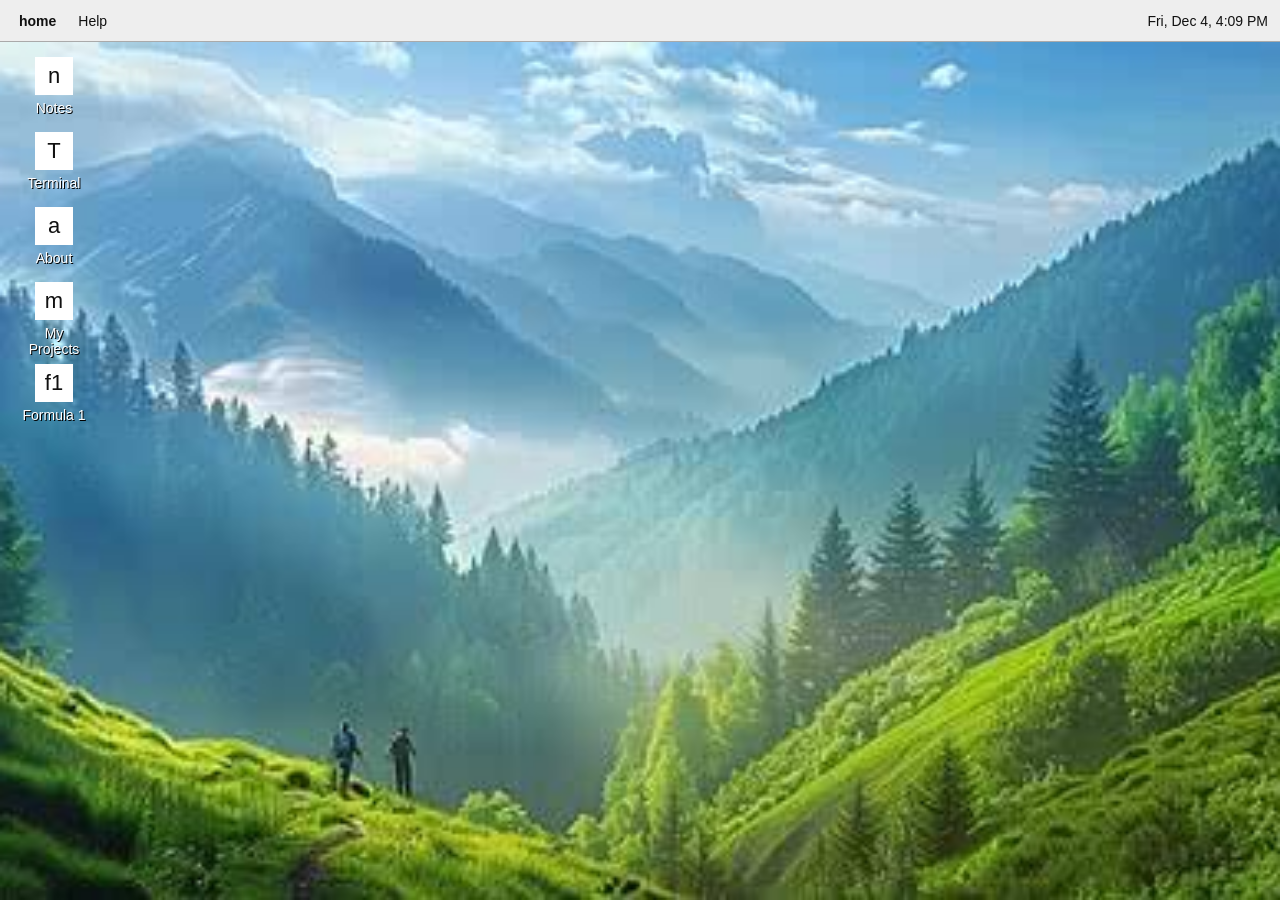
<file: index.html>
<!doctype html>

<html lang="en">

<head>

  <meta charset="utf-8">


  <meta name="viewport" content="width=device-width, initial-scale=1">

  <title>prometheusOS</title>

  <link rel="stylesheet" href="style.css">

</head>




<body>

  <header class="menu-bar">

    <nav class="menu-left" aria-label="Main menu">

      <button class="brand-menu menu-trigger" data-menu="system" aria-label="PrometheusOS menu"><span class="brand-mark">home</span></button>

      <span id="current-app-name" class="app-name" aria-live="polite"></span>

      <button class="menu-trigger" data-menu="help">Help</button>

    </nav>

    <div class="menu-right"><span id="clock"></span></div>

    <div id="menu-popovers" class="menu-popovers"></div>

  </header>




  <main class="desktop">

    <nav class="desktop-icons" aria-label="Applications">

      <button data-app="notes" aria-label="Open Notes"><span class="app-icon notes-icon">n</span><span>Notes</span></button>

      <button data-app="terminal" aria-label="Open Terminal"><span class="app-icon terminal-icon">T</span><span>Terminal</span></button>

      <button data-app="about" aria-label="Open About"><span class="app-icon about-icon">a</span><span>About</span></button>

      <button data-app="website" aria-label="Open My Projects"><span class="app-icon website-icon">m</span><span>My Projects</span></button>

      <button data-app="formula1" aria-label="Open Formula 1"><span class="app-icon f1-icon">f1</span><span>Formula 1</span></button>

    </nav>

    <section id="windows" aria-live="polite"></section>

    <nav class="dock" aria-label="Dock">

      <button data-app="notes" title="Notes" aria-label="Open Notes"><span class="app-icon notes-icon">n</span></button>

      <button data-app="terminal" title="Terminal" aria-label="Open Terminal"><span class="app-icon terminal-icon">T</span></button>

      <button data-app="about" title="About PrometheusOS" aria-label="Open About"><span class="app-icon about-icon">a</span></button>

      <button data-app="website" title="My Projects" aria-label="Open My Projects"><span class="app-icon website-icon">m</span></button>

      <button data-app="formula1" title="Formula 1" aria-label="Open Formula 1"><span class="app-icon f1-icon">f1</span></button>

    </nav>

  </main>

<script src="script.js"></script>

</body>

</html>
</file>
<file: style.css>
* { box-sizing: border-box; }


body {

  margin: 0;

  font: 14px Calibri, sans-serif;

  color: #111;

  background: #222;

}


button, input, textarea { font: inherit; }

button { cursor: pointer; }

a { color: blue; }




.menu-bar {

  height: 42px;

  display: flex;

  align-items: center;

  justify-content: space-between;

  padding: 0 12px;

  background: #eee;

  border-bottom: 1px solid #aaa;

  position: relative;

  z-index: 20;

}


.menu-left, .menu-right { display: flex; align-items: center; gap: 8px; }

.menu-trigger { padding: 4px 7px; background: transparent; border: 0; color: #111; }

.menu-trigger:hover { background: #ddd; }

.brand-mark { font-weight: bold; }

.app-name { font-weight: bold; }

#current-app-name:empty { display: none; }

#clock { white-space: nowrap; }

.menu-popovers { position: absolute; top: 41px; left: 0; }


.menu-dropdown {

  position: absolute;

  min-width: 170px;

  padding: 4px;

  background: white;

  border: 1px solid #777;

}


.menu-dropdown button { display: block; width: 100%; padding: 6px; text-align: left; border: 0; background: white; }

.menu-dropdown button:hover { background: #ddd; }

.menu-separator { height: 1px; background: #aaa; margin: 4px; }

.disabled { color: #888; }




.desktop {

  height: calc(100vh - 42px);

  position: relative;

  overflow: hidden;

  background-color: #222;

  background-image: url("wallpaper.png");

  background-position: center;

  background-size: cover;

}


.desktop-icons {

  position: absolute;

  top: 14px;

  left: 14px;

  display: flex;

  flex-direction: column;

  gap: 5px;

}


.desktop-icons button {

  width: 80px;

  min-height: 70px;

  border: 0;

  background: transparent;

  color: white;

  display: flex;

  flex-direction: column;

  align-items: center;

  gap: 5px;

  text-shadow: 1px 1px black;

}


.desktop-icons button:hover, .desktop-icons button.selected { background: #ffffff30; }


.app-icon {

  width: 38px;

  height: 38px;

  display: grid;

  place-items: center;

  background: #fff;

  color: #111;

  font-size: 22px;

  line-height: 1;

  font-weight: normal;

  text-shadow: none;

}


.dock { display: none; }




.window {

  position: absolute;

  top: 50%; left: 50%;

  transform: translate(-50%, -50%);

  width: min(520px, calc(100vw - 24px));

  height: 340px;

  display: flex;

  flex-direction: column;

  background: white;

  border: 1px solid #555;

  z-index: 4;

  overflow: hidden;

}


.window-bar {

  min-height: 32px;

  display: flex;

  align-items: center;

  gap: 8px;

  padding: 0 8px;

  background: #eee;

  border-bottom: 1px solid #aaa;

  cursor: move;

}


.window-title { flex: 1; text-align: center; font-weight: bold; }

.window-bar .close { padding: 2px 8px; background: #e66; color: #fff; border: 1px solid #a33; border-radius: 3px; font-weight: bold; line-height: 1; }

.window-bar .close:hover { background: #d55; }


.window-body {

  flex: 1;

  height: calc(100% - 30px);

  overflow: auto;

  padding: 12px;

}


.window-body h2 { margin-top: 0; }

.window-body p { color: #333; }

.window-body iframe { display: block; width: 100%; height: 100%; border: 0; }

.website-window .window-body { padding: 0; }




textarea, .terminal-input { width: 100%; padding: 7px; border: 1px solid #888; }

textarea { height: 180px; resize: vertical; }

.terminal-output { white-space: pre-wrap; font: 12px monospace; }

.terminal-input { margin-top: 8px; }

.message-window { height: 190px; }


.desktop-context { position: fixed; z-index: 1000; min-width: 160px; padding: 4px; background: white; border: 1px solid #777; }

.desktop-context button { display: block; width: 100%; padding: 6px; text-align: left; background: white; border: 0; }

.desktop-context button:hover { background: #ddd; }

.context-line { height: 1px; background: #aaa; margin: 4px; }




.f1-page { padding: 10px; overflow: auto; height: 100%; background: white; color: black; font: 13px Calibri, sans-serif; }

.f1-page h2 { margin-top: 0; }

.f1-page h3 { margin: 18px 0 5px; }

.f1-page table { width: 100%; border-collapse: collapse; margin-bottom: 14px; }

.f1-page th, .f1-page td { text-align: left; padding: 4px; border: 1px solid #aaa; }

.f1-page th { background: #eee; }




@media (max-width: 600px) {

  .menu-bar { height: 40px; padding: 0 5px; }

  .menu-left { gap: 2px; }

  .menu-left > .menu-trigger:not(.brand-menu) { display: none; }

  .desktop { height: calc(100vh - 40px); }

  .desktop-icons { left: 4px; top: 8px; }

  .desktop-icons button { width: 68px; font-size: 11px; }

  .app-icon { width: 34px; height: 34px; font-size: 20px; }

  .window { height: min(380px, calc(100vh - 60px)); }

  .website-window, .formula1-window {

    width: calc(100vw - 12px) !important;

    height: calc(100vh - 52px) !important;

    left: 6px !important;

    top: 6px !important;

  }

  .f1-page th, .f1-page td { padding: 2px; font-size: 11px; }

}
</file>
